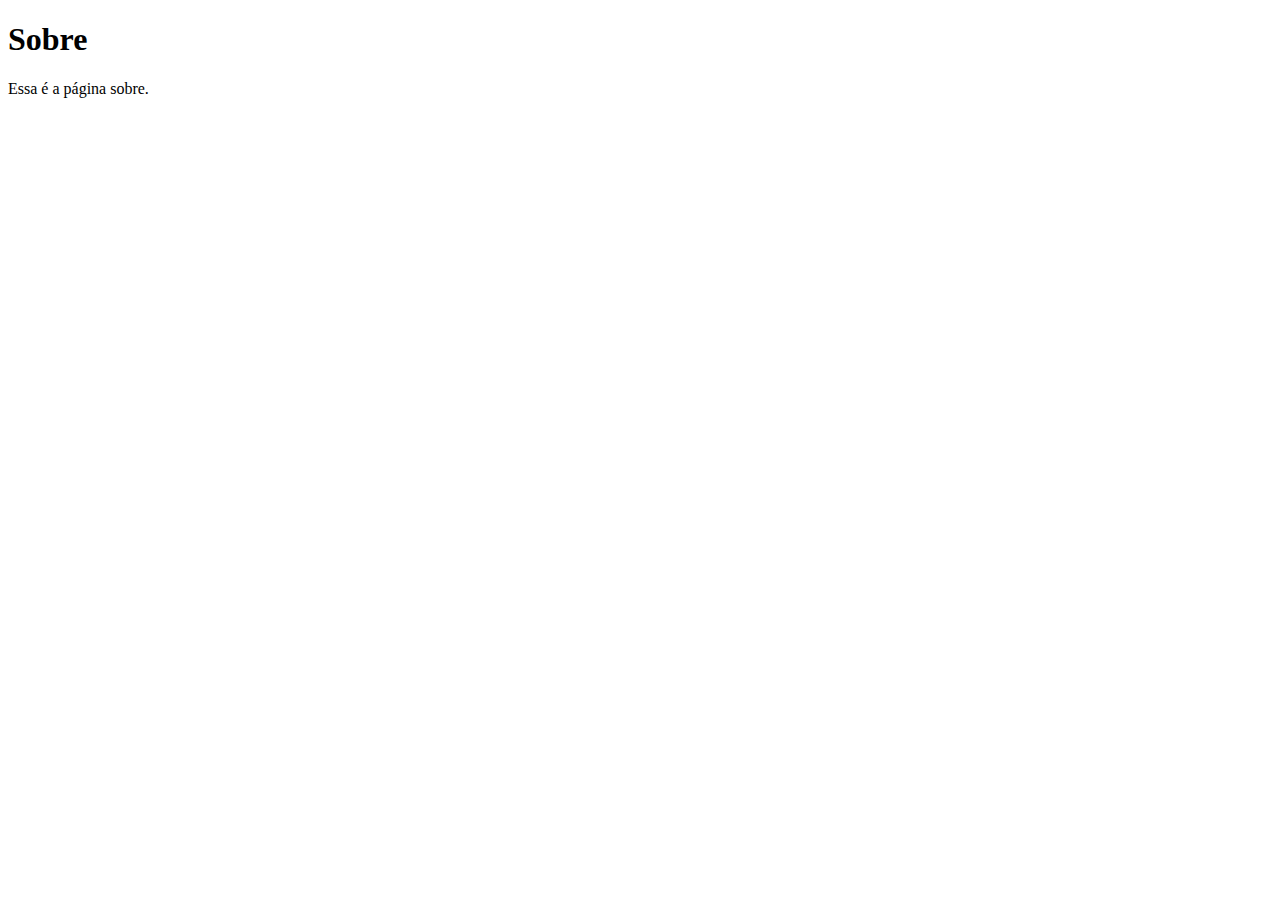
<file: js-assincrono/fetch-2/sobre.html>
<!DOCTYPE html>
<html lang="pt-br">
<head>
  <meta charset="UTF-8">
  <meta name="viewport" content="width=device-width, initial-scale=1.0">
  <title>Document</title>
</head>
<body>
  <h1>Sobre</h1>
  <p>Essa é a página sobre.</p>
</body>
</html>
</file>
